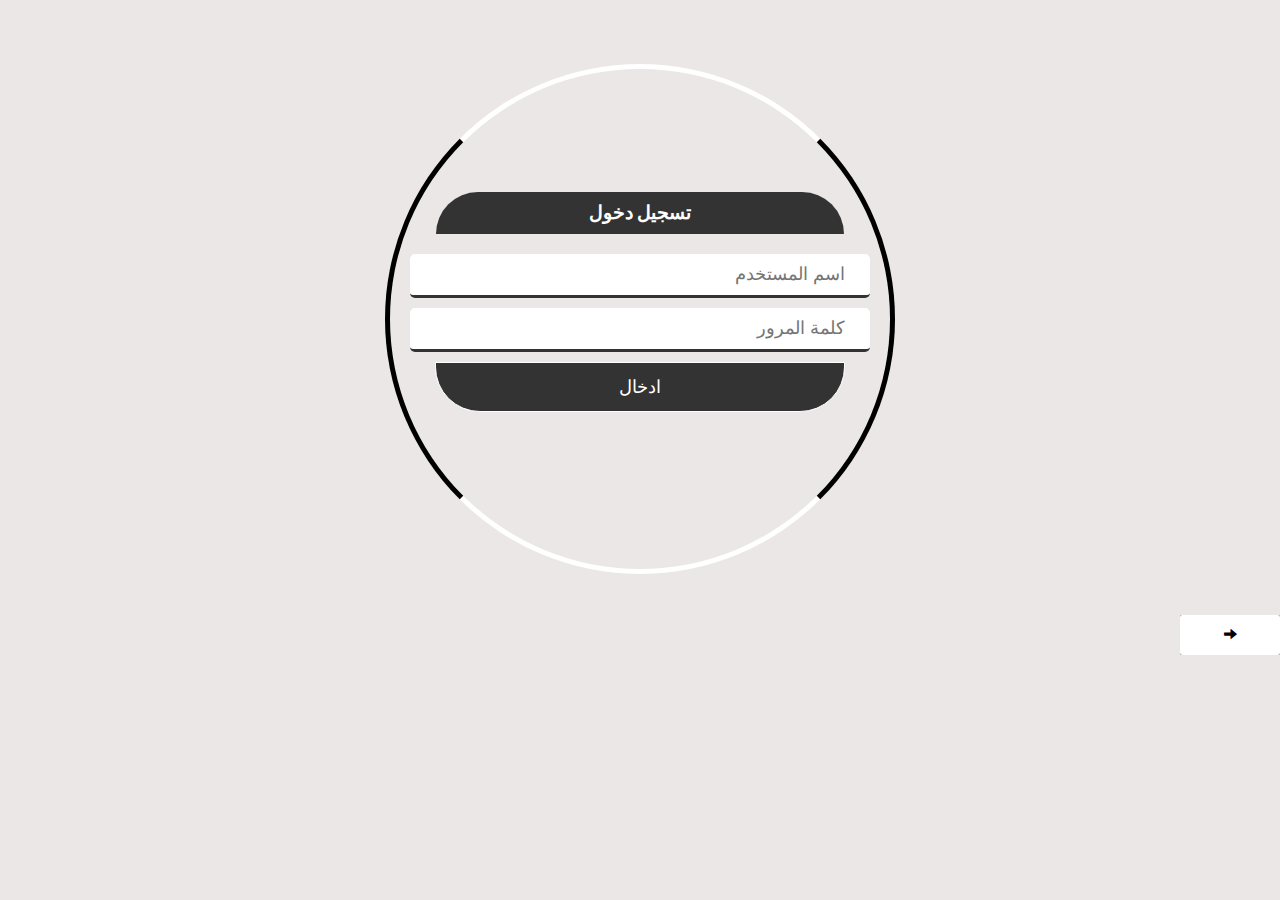
<file: index.html>
<!DOCTYPE html>
<html lang="ar">

<head>
  <meta charset="utf-8">
  <link rel="stylesheet" href="css/master.css">
  <link rel="stylesheet" href="css/icons.css">
  <title>Login</title>
</head>

<body>
  <div class="new-log"></div>
  <div class="login">
    <div class="login-head">
      <h3>تسجيل دخول</h3>
    </div>
    <center>
      <form class="login-form">
        <input class="log-txt" type="text" name="username" placeholder="اسم المستخدم"><br>
        <input class="log-txt" type="password" name="psw" placeholder="كلمة المرور"><br>
          <input class="btn login-btn" type="submit"  value="ادخال">
      </form>
    </center>
  </div>
  <!-- Temporary Link  -->
  <div class="">
    <button class="btn right" type="button" onclick="location.href='home.html'" name="button"><span class="glyphicon glyphicon-arrow-right"></span></button>
  </div>
  <!-- Dont Forget to Remove-->
</body>

</html>
</file>
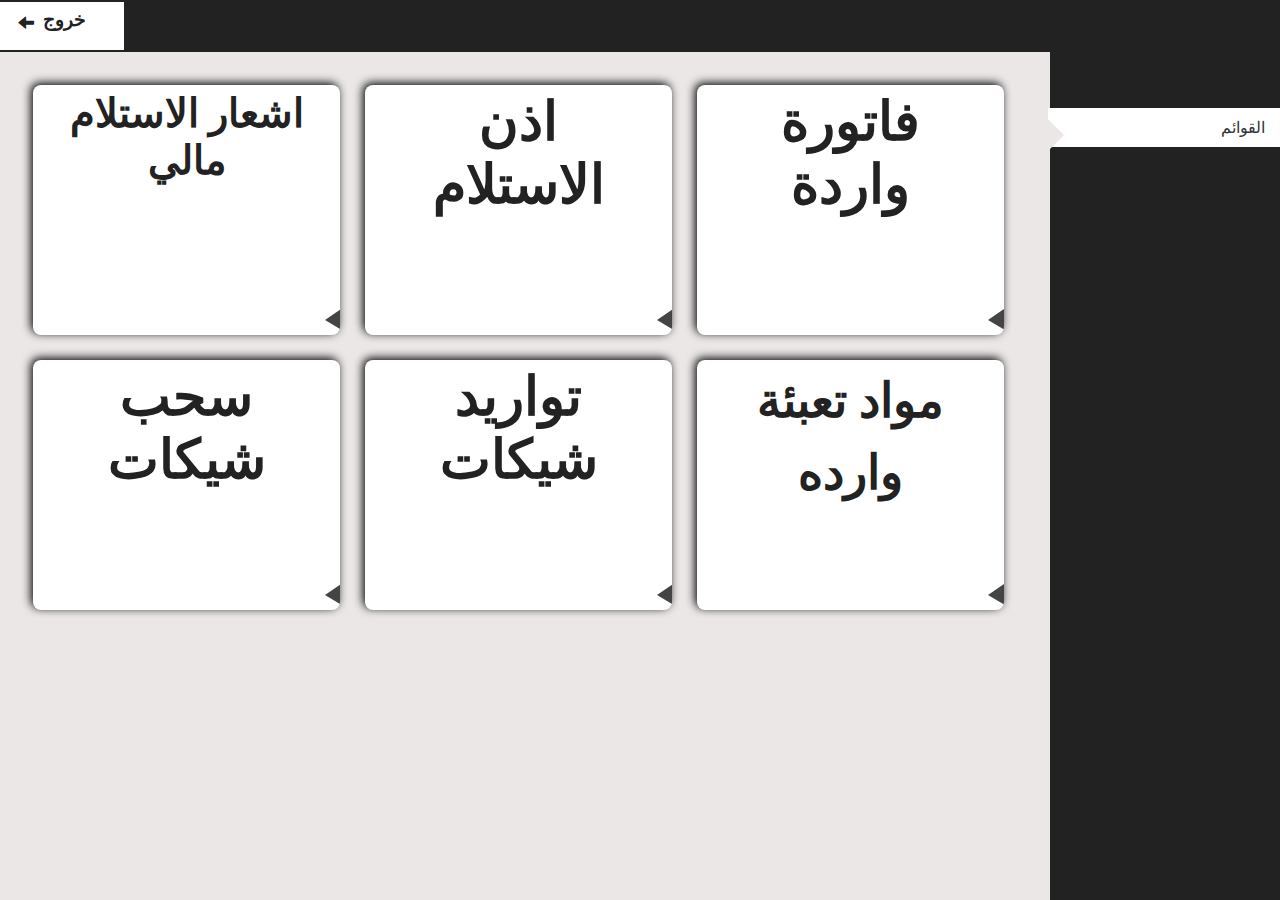
<file: home.html>
<!DOCTYPE html>
<html lang="ar">

<head>
  <meta charset="utf-8">
  <link rel="stylesheet" href="css/master.css">
  <link rel="stylesheet" href="css/icons.css">
  <title>الصفحة الرئيسية</title>
</head>

<body>
  <div class="navheader">
    <div class="brand">
      <a href="index.html">
        <span class="glyphicon glyphicon-arrow-left"></span>
      <h3 style="color:#222;">  خروج</h3>
      <h3><span class="glyphicon glyphicon-log-out"></span></h3>
      </a>
    </div>
  </div>
  <nav>
    <ul class="navbar">
      <a href="home.html">
        <li class="active top-li">القوائم</li>
      </a>
    </ul>
  </nav>

  <div class="container">
    <div class="row1">
      <div class="tab">
        <a href="link4.html">
          <div class="typo">
            <h1 class="small">اشعار الاستلام مالي</h1>
            <p>دخول</p>
          </div>
        </a>
      </div>

      <div class="tab">
        <a href="link3.html">
          <div class="typo">
            <h1>اذن الاستلام</h1>
            <p>دخول</p>
          </div>
        </a>
      </div>

      <div class="tab">
        <a href="link2.html">
          <div class="typo">
            <h1>فاتورة واردة</h1>
            <p>دخول</p>
          </div>
        </a>
      </div>

    </div>

    <div class="row2">

      <div class="tab">
        <a href="link7.html">
          <div class="typo">
            <h1>سحب شيكات</h1>
            <p>دخول</p>
          </div>
        </a>
      </div>

      <div class="tab">
        <a href="link6.html">
          <div class="typo">
            <h1>تواريد شيكات</h1>
            <p>دخول</p>
          </div>
        </a>
      </div>

      <div class="tab">
        <a href="link5.html">
          <div class="typo">
            <h1 class="medium"> مواد تعبئة وارده</h1>
            <p>دخول</p>
          </div>
        </a>
      </div>

    </div>

  </div>
</body>

</html>
</file>
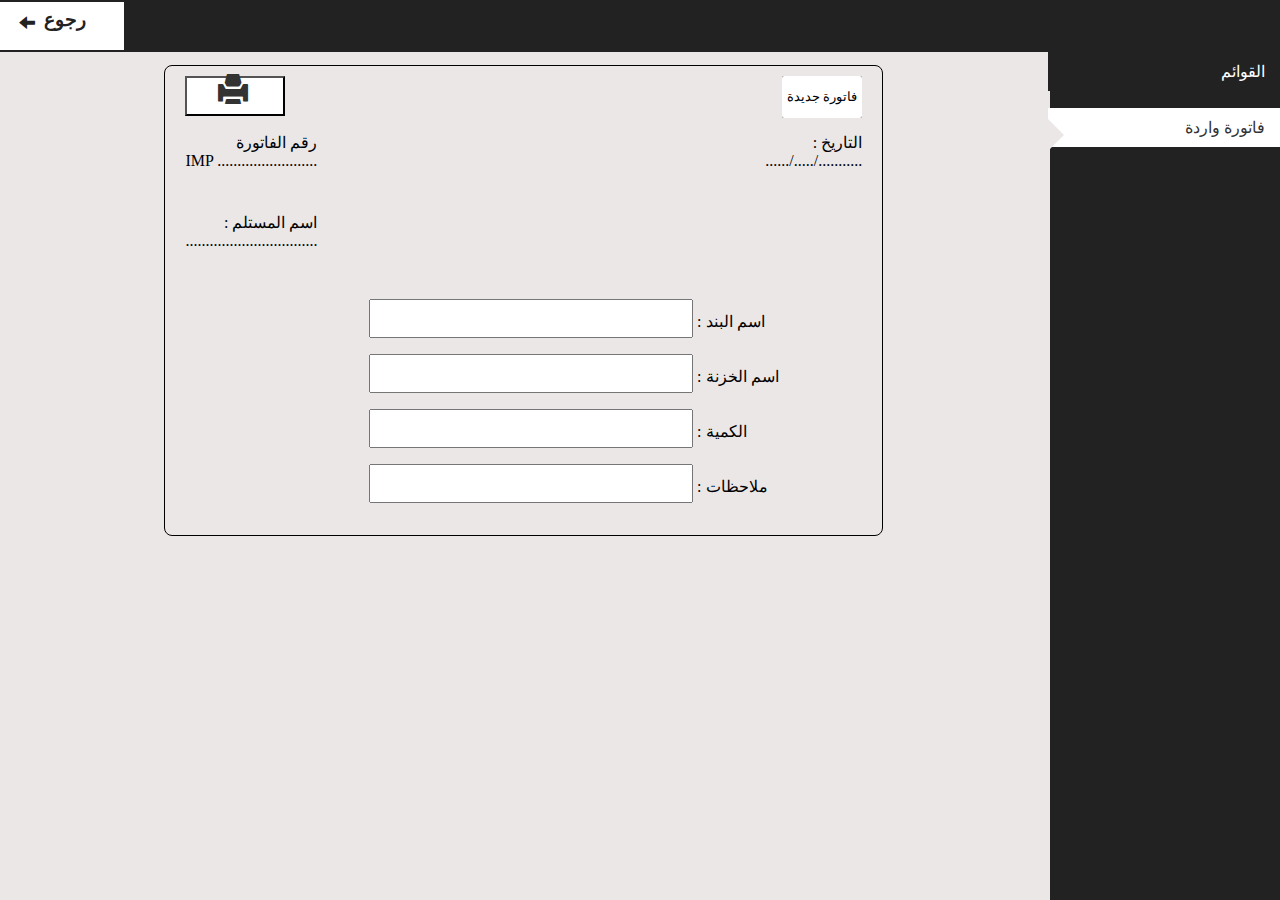
<file: link2.html>
<!DOCTYPE html>
<html lang="ar">

<head>
  <meta charset="utf-8">
  <link rel="stylesheet" href="css/master.css">
  <link rel="stylesheet" href="css/icons.css">
  <title>فاتورة واردة</title>
</head>

<body>
  <div class="navheader">
    <div class="brand">
      <a href="home.html">
        <span class="glyphicon glyphicon-arrow-left"></span>
      <h3 style="color:#222;">رجوع</h3>
      <h3><span class="glyphicon glyphicon-log-out"></span></h3>
      </a>
    </div>
  </div>
  <nav>
    <ul class="navbar">
      <a href="home.html">
        <li class="top-li">القوائم</li>
      </a>
      <a href="link2.html">
        <li class="active">فاتورة واردة</li>
      </a>
    </ul>
  </nav>

  <div class="container a1">
    <form class="bill">

      <div class="form-top">
        <button class="prt-btn left" type="button" name="button">
          <p class="prnt-txt">طباعة وارسال</p>
          <span class="glyphicon glyphicon-print"></span>
        </button>
        <input class="btn new-form" type="reset" name="" value="فاتورة جديدة">
      </div>

      <div class="read-only">
        <label for="" class="inline left">رقم الفاتورة<br>
          <span class="left">IMP .........................</span>
        </label>
        <label for="" class="inline right">: التاريخ<br>
          <span>....../...../...........</span>
        </label>
      </div>

      <div class="read-only">
        <label class="inline left">: اسم المستلم<br>
          <span>.................................</span>
        </label>
      </div>

      <div class="form-input">
        <center>
          <table class="A1">
            <tr>
              <td><input class="input-txt" type="text" name="" value=""></td>
              <td>
                <p class="label">: اسم البند</p>
              </td>
            </tr>
            <tr>
              <td><input class="input-txt" type="text" name="" value=""></td>
              <td>
                <p class="label">: اسم الخزنة</p>
              </td>
            </tr>
            <tr>
              <td><input class="input-txt" type="text" name="" value=""></td>
              <td>
                <p class="label">: الكمية</p>
              </td>
            </tr>
            <tr>
              <td><input class="input-txt" type="text" name="" value=""></td>
              <td>
                <p class="label">: ملاحظات</p>
              </td>
            </tr>
          </table>
        </center>
      </div>

    </form>
  </div>

</body>

</html>
</file>
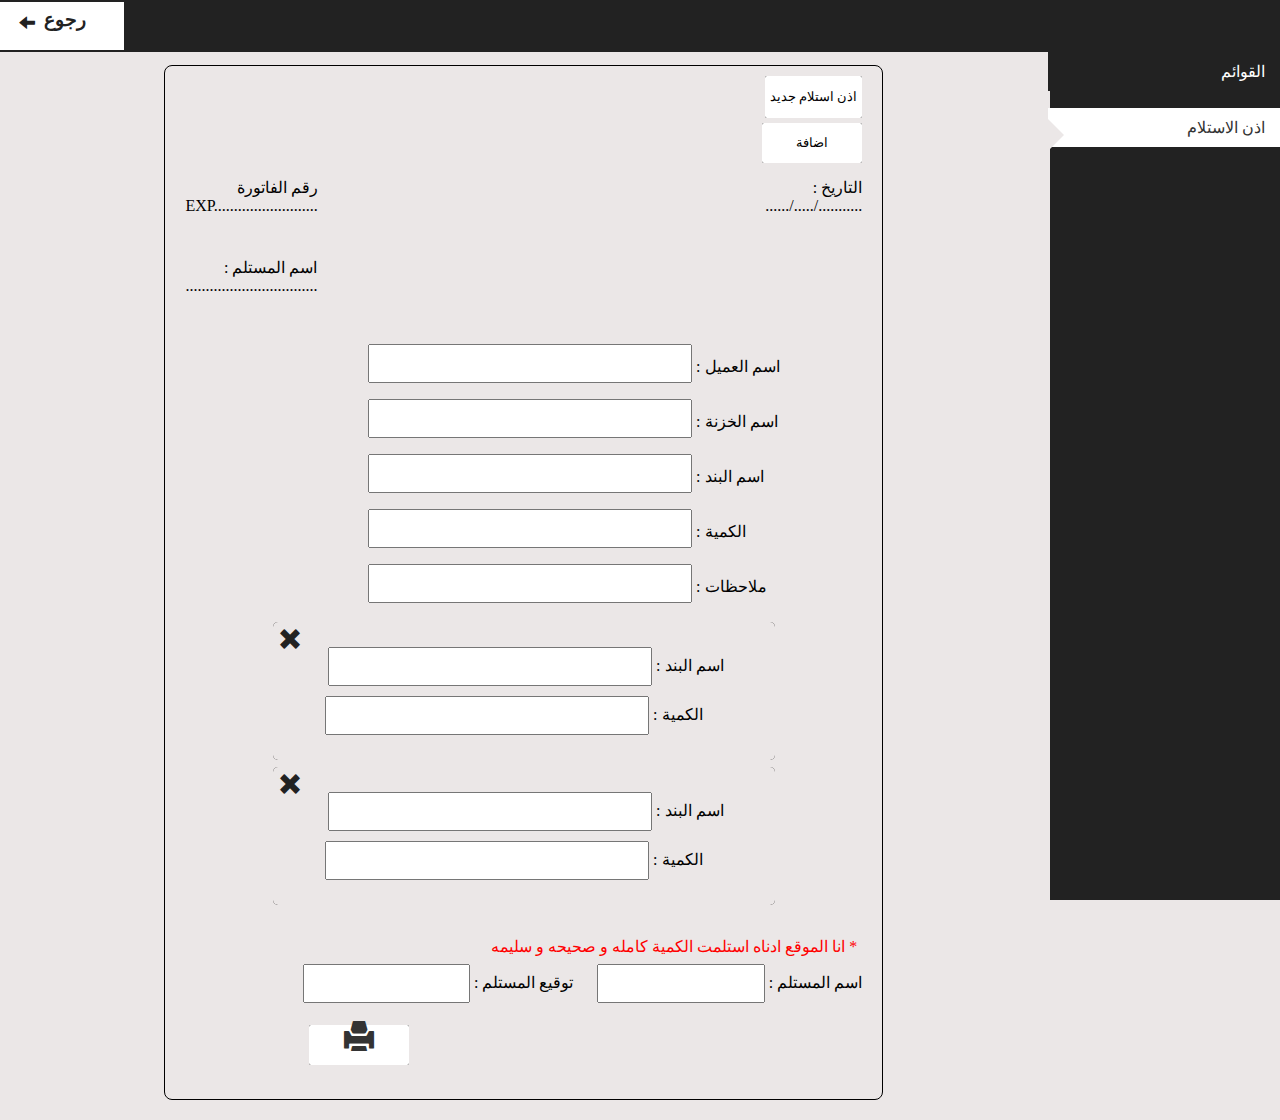
<file: link3.html>
<!DOCTYPE html>
<html lang="ar">

<head>
  <meta charset="utf-8">
  <link rel="stylesheet" href="css/master.css">
  <link rel="stylesheet" href="css/icons.css">
  <script src="https://ajax.googleapis.com/ajax/libs/jquery/3.2.1/jquery.min.js"></script>
  <title>اذن الاستلام</title>
</head>

<body>
  <div class="brand">
    <a href="home.html">
      <span class="glyphicon glyphicon-arrow-left"></span>
      <h3 style="color:#222;">رجوع</h3>
      <h3><span class="glyphicon glyphicon-log-out"></span></h3>
    </a>
  </div>
  <div class="navheader">
  </div>
  <nav>
    <ul class="navbar">
      <a href="home.html">
        <li class="top-li">القوائم</li>
      </a>
      <a href="link3.html">
        <li class="active">اذن الاستلام</li>
      </a>
    </ul>
  </nav>

  <div class="container a1">
    <form class="bill">

      <div class="form-top">
        <input class="btn new-form a" type="reset" name="" value="اذن استلام جديد"><br>
        <button class="btn add-item" type="button" name="button">اضافة</button>
      </div>

      <div class="read-only">
        <label for="" class="inline left">رقم الفاتورة<br>
          <span class="left">EXP..........................</span>
        </label>
        <label for="" class="inline right">: التاريخ<br>
          <span>....../...../...........</span>
        </label>
      </div>

      <div class="read-only">
        <label class="inline left">: اسم المستلم<br>
          <span>.................................</span>
        </label>
      </div>

      <div class="form-input">
        <center>
          <table class="A1">
            <tr>
              <td><input class="input-txt" type="text" name="" value=""></td>
              <td>
                <p class="label">: اسم العميل</p>
              </td>
            </tr>
            <tr>
              <td><input class="input-txt" type="text" name="" value=""></td>
              <td>
                <p class="label">: اسم الخزنة</p>
              </td>
            </tr>
            <tr>
              <td><input class="input-txt" type="text" name="" value=""></td>
              <td>
                <p class="label">: اسم البند</p>
              </td>
            </tr>
            <tr>
              <td><input class="input-txt" type="text" name="" value=""></td>
              <td>
                <p class="label">: الكمية</p>
              </td>
            </tr>
            <tr>
              <td><input class="input-txt" type="text" name="" value=""></td>
              <td>
                <p class="label">: ملاحظات</p>
              </td>
            </tr>
          </table>
        </center>
        <div class="added-item">
          <center>
          <span class="glyphicon glyphicon-remove left"></span>
          <input class="input-txt inline" type="text" name="" value="">
          <p class="label inline">: اسم البند</p><br>
          <input class="input-txt inline" type="text" name="" value="">
          <p class="label inline">: الكمية</p>
        </center>
        </div>
        <div class="added-item">
          <center>
          <span class="glyphicon glyphicon-remove left"></span>
          <input class="input-txt inline" type="text" name="" value="">
          <p class="label inline">: اسم البند</p><br>
          <input class="input-txt inline" type="text" name="" value="">
          <p class="label inline">: الكمية</p>
        </center>
        </div>
        <div class="form-input" style="padding: 0 0 15px 0;">
          <p class="right"> انا الموقع ادناه استلمت الكمية كامله و صحيحه و سليمه *</p>
          <input class="input-txt inline a" type="text" name="" value="">
          <p class="label inline">: توقيع المستلم</p>
          <input class="input-txt inline a" type="text" name="" value="">
          <p class="label inline">: اسم المستلم</p>
        </div>
        <center>
          <button class="btn prt-btn" type="button" name="button">
          <p class="prnt-txt center">طباعة وارسال</p>
          <span class="glyphicon glyphicon-print center"></span>
        </button>
        </center>
    </form>
  </div>
  <script src="js/first.js"></script>
  <script src="js/jquery-3.2.1.js"></script>
</body>

</html>
</file>
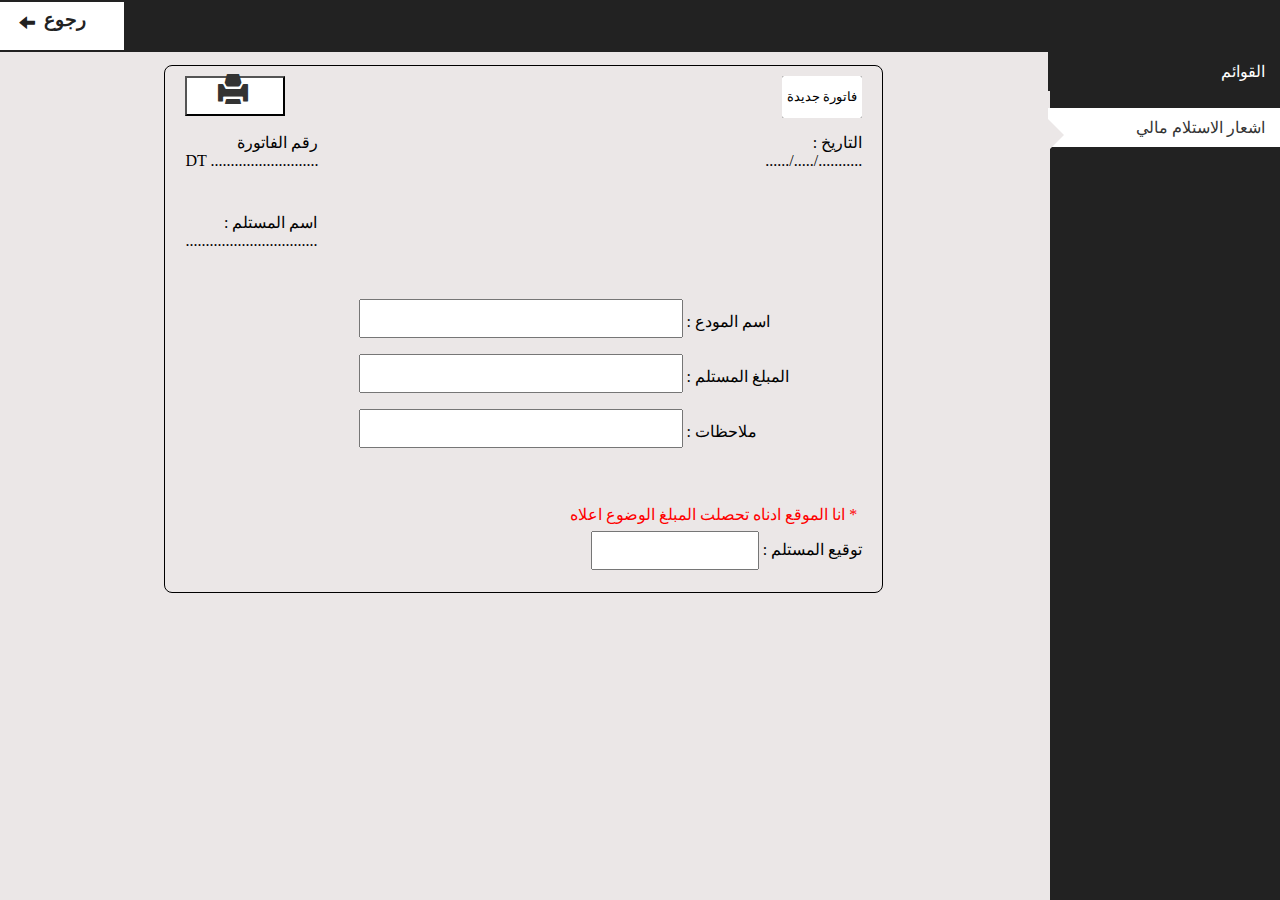
<file: link4.html>
<!DOCTYPE html>
<html lang="ar">

<head>
  <meta charset="utf-8">
  <link rel="stylesheet" href="css/master.css">
  <link rel="stylesheet" href="css/icons.css">
  <title>اشعار الاستلام مالي</title>
</head>

<body>
  <div class="brand">
    <a href="home.html">
      <span class="glyphicon glyphicon-arrow-left"></span>
      <h3 style="color:#222;">رجوع</h3>
      <h3><span class="glyphicon glyphicon-log-out"></span></h3>
    </a>
  </div>
  <div class="navheader">
  </div>
  <nav>
    <ul class="navbar">
      <a href="home.html">
        <li class="top-li">القوائم</li>
      </a>
      <a href="link4.html">
        <li class="active">اشعار الاستلام مالي</li>
      </a>
    </ul>
  </nav>

  <div class="container a1">
    <form class="bill">

      <div class="form-top">
        <button class="prt-btn left" type="button" name="button">
          <p class="prnt-txt">طباعة وارسال</p>
          <span class="glyphicon glyphicon-print"></span>
        </button>
        <input class="btn new-form" type="reset" name="" value="فاتورة جديدة">
      </div>

      <div class="read-only">
        <label for="" class="inline left">رقم الفاتورة<br>
          <span class="left">DT ...........................</span>
        </label>
        <label for="" class="inline right">: التاريخ<br>
          <span>....../...../...........</span>
        </label>
      </div>

      <div class="read-only">
        <label class="inline left">: اسم المستلم<br>
          <span>.................................</span>
        </label>
      </div>

      <div class="form-input">
        <center>
          <table class="A1">
            <tr>
              <td><input class="input-txt" type="text" name="" value=""></td>
              <td>
                <p class="label">: اسم المودع</p>
              </td>
            </tr>
            <tr>
              <td><input class="input-txt" type="text" name="" value=""></td>
              <td>
                <p class="label">: المبلغ المستلم</p>
              </td>
            </tr>
            <tr>
              <td><input class="input-txt" type="text" name="" value=""></td>
              <td>
                <p class="label">: ملاحظات</p>
              </td>
            </tr>
          </table>
        </center>
      </div>
      <div class="form-input" style="padding: 0 0 15px 0;">
        <p class="right"> انا الموقع ادناه تحصلت المبلغ الوضوع اعلاه *</p>
        <input class="input-txt inline a" type="text" name="" value="">
        <p class="label inline">: توقيع المستلم</p>
      </div>
    </form>
  </div>

</body>

</html>
</file>
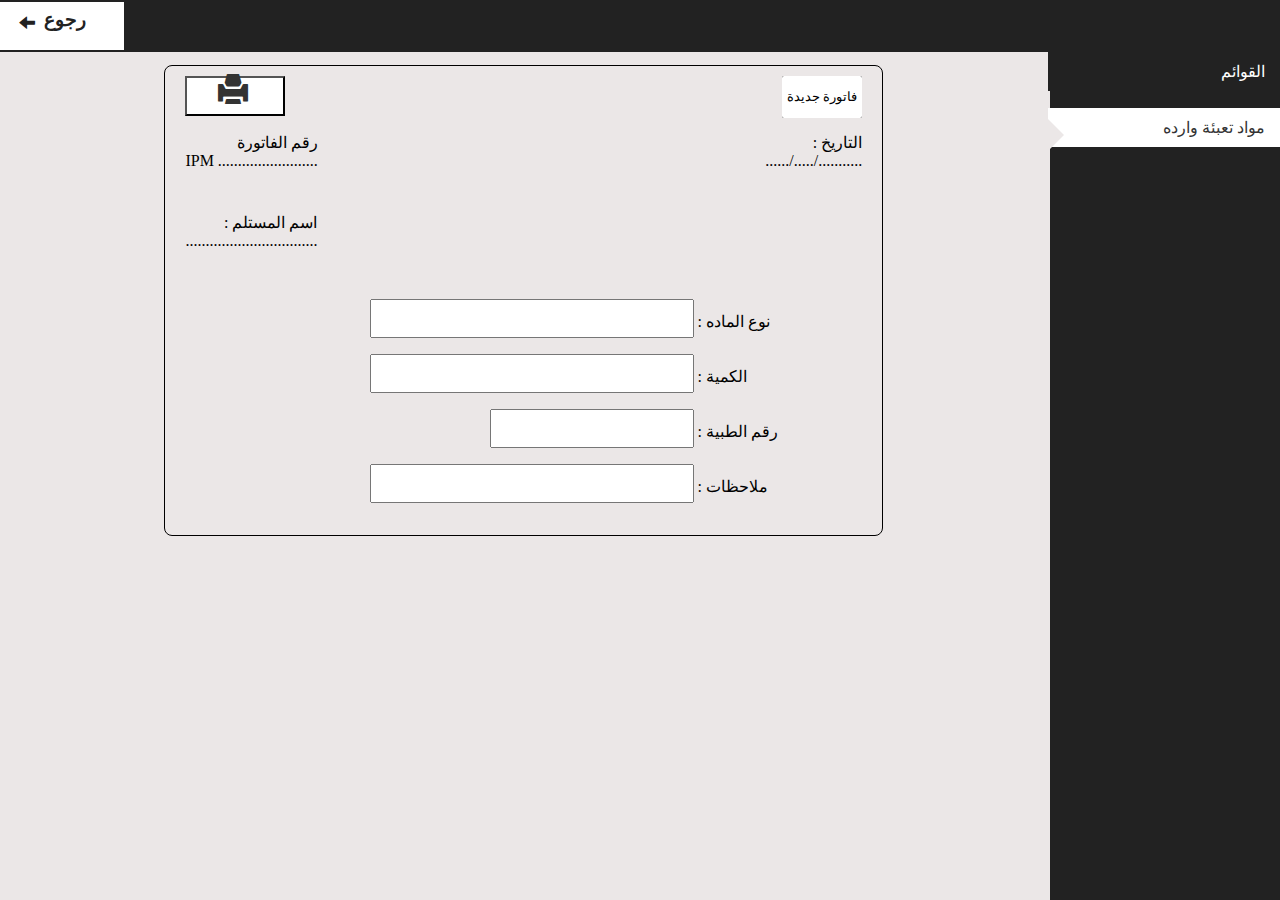
<file: link5.html>
<!DOCTYPE html>
<html lang="ar">

<head>
  <meta charset="utf-8">
  <link rel="stylesheet" href="css/master.css">
  <link rel="stylesheet" href="css/icons.css">
  <title>مواد تعبئة وارده</title>
</head>

<body>
  <div class="brand">
    <a href="home.html">
      <span class="glyphicon glyphicon-arrow-left"></span>
      <h3 style="color:#222;">رجوع</h3>
      <h3><span class="glyphicon glyphicon-log-out"></span></h3>
    </a>
  </div>
  <div class="navheader">
  </div>
  <nav>
    <ul class="navbar">
      <a href="home.html">
        <li class="top-li">القوائم</li>
      </a>
      <a href="link5.html">
        <li class="active">مواد تعبئة وارده</li>
      </a>
    </ul>
  </nav>

  <div class="container a1">
    <form class="bill">

      <div class="form-top">
        <button class="prt-btn left" type="button" name="button">
          <p class="prnt-txt">طباعة وارسال</p>
          <span class="glyphicon glyphicon-print"></span>
        </button>
        <input class="btn new-form" type="reset" name="" value="فاتورة جديدة">
      </div>

      <div class="read-only">
        <label for="" class="inline left">رقم الفاتورة<br>
          <span class="left">IPM .........................</span>
        </label>
        <label for="" class="inline right">: التاريخ<br>
          <span>....../...../...........</span>
        </label>
      </div>

      <div class="read-only">
        <label class="inline left">: اسم المستلم<br>
          <span>.................................</span>
        </label>
      </div>

      <div class="form-input">
        <center>
          <table class="A1">
            <tr>
              <td><input class="input-txt" type="text" name="" value=""></td>
              <td>
                <p class="label">: نوع الماده</p>
              </td>
            </tr>
            <tr>
              <td><input class="input-txt" type="text" name="" value=""></td>
              <td>
                <p class="label">: الكمية</p>
              </td>
            </tr>
            <tr>
              <td><input class="input-txt-sm" type="number" name="" value=""></td>
              <td>
                <p class="label">: رقم الطبية</p>
              </td>
            </tr>
            <tr>
              <td><input class="input-txt" type="text" name="" value=""></td>
              <td>
                <p class="label">: ملاحظات</p>
              </td>
            </tr>
          </table>
        </center>
      </div>

    </form>
  </div>

</body>

</html>
</file>
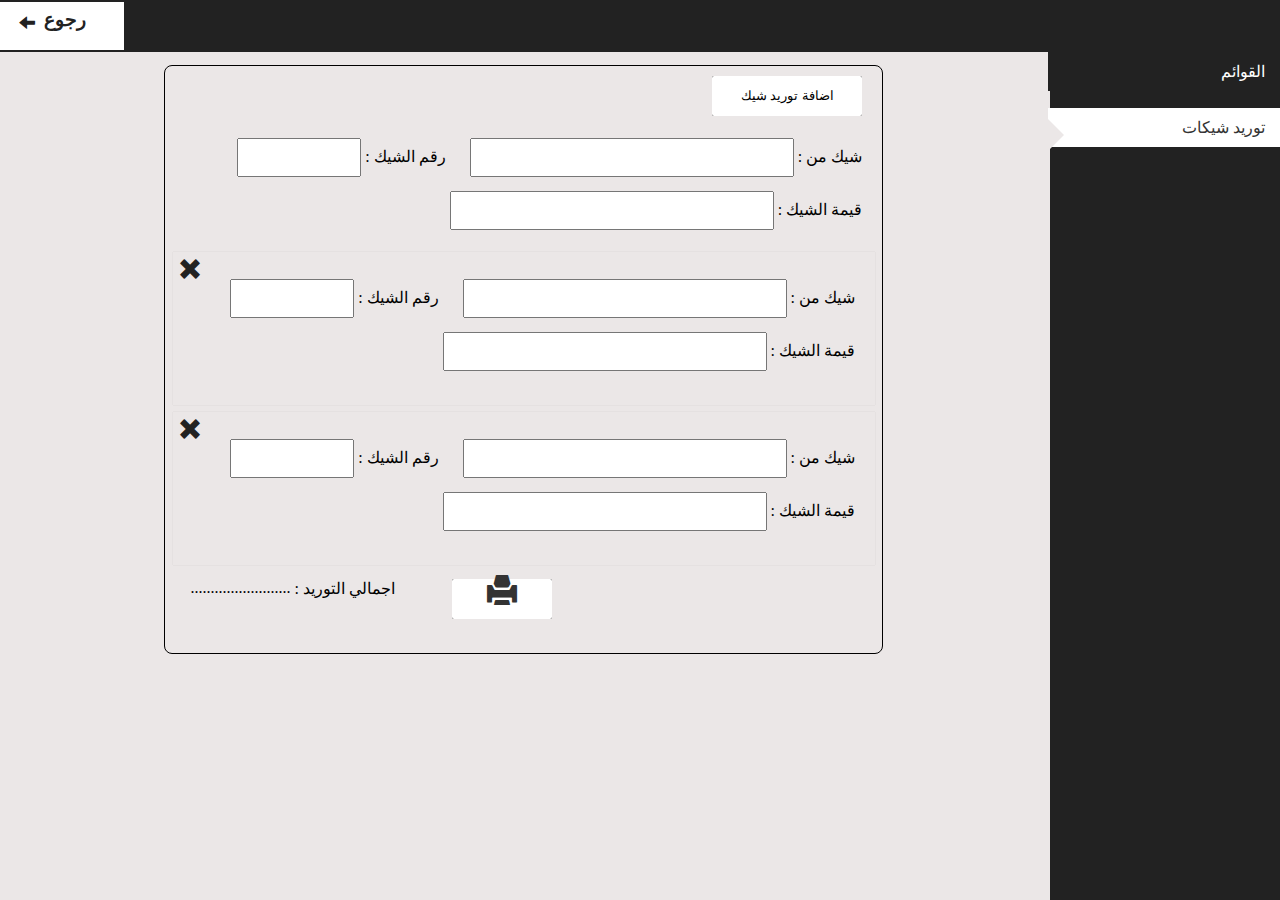
<file: link6.html>
<!DOCTYPE html>
<html lang="ar">

<head>
  <meta charset="utf-8">
  <link rel="stylesheet" href="css/master.css">
  <link rel="stylesheet" href="css/icons.css">
  <script src="js/first.js"></script>
  <script src="js/jquery-3.2.1.js"></script>
  <script src="https://ajax.googleapis.com/ajax/libs/jquery/3.2.1/jquery.min.js"></script>
  <title>توريد شيكات</title>
</head>

<body>
  <div class="brand">
    <a href="home.html">
      <span class="glyphicon glyphicon-arrow-left"></span>
      <h3 style="color:#222;">رجوع</h3>
      <h3><span class="glyphicon glyphicon-log-out"></span></h3>
    </a>
  </div>
  <div class="navheader">
  </div>
  <nav>
    <ul class="navbar">
      <a href="home.html">
        <li class="top-li">القوائم</li>
      </a>
      <a href="link6.html">
        <li class="active">توريد شيكات</li>
      </a>
    </ul>
  </nav>

  <div class="container a1">
    <form class="bill">

      <div class="form-top">
        <button class="btn add-item a" type="button" name="button">اضافة توريد شيك</button>
      </div>

      <div class="form-input">
        <input class="input-txt-xsm inline"t type="number" name="" value="">
        <p class="label inline">: رقم الشيك</p>
          <input class="input-txt inline" type="text" name="" value="">
          <p class="label inline">: شيك من</p>
          <input class="input-txt" type="text" name="" value="">
          <p class="label inline">: قيمة الشيك</p>

        <div class="added-cheque">
          <span class="glyphicon glyphicon-remove left"></span>
          <input class="input-txt-xsm inline"t type="number" name="" value="">
          <p class="label inline">: رقم الشيك</p>
            <input class="input-txt inline" type="text" name="" value="">
            <p class="label inline">: شيك من</p>
            <input class="input-txt" type="text" name="" value="">
            <p class="label inline">: قيمة الشيك</p>
      </div>

        <div class="added-cheque">
          <span class="glyphicon glyphicon-remove left"></span>
          <input class="input-txt-xsm inline"t type="number" name="" value="">
          <p class="label inline">: رقم الشيك</p>
            <input class="input-txt inline" type="text" name="" value="">
            <p class="label inline">: شيك من</p>
            <input class="input-txt" type="text" name="" value="">
            <p class="label inline">: قيمة الشيك</p>
        </div>

        <div class="form-end">
          <p class="label left inline a">.........................&nbsp;</p>
          <label for="" class="inline left a"> : اجمالي التوريد<br>
          </label>
            <button class="btn prt-btn" type="button" name="button">
              <p class="prnt-txt center">طباعة وارسال</p>
              <span class="glyphicon glyphicon-print center"></span>
            </button>
        </div>

    </form>
  </div>

</body>

</html>
</file>
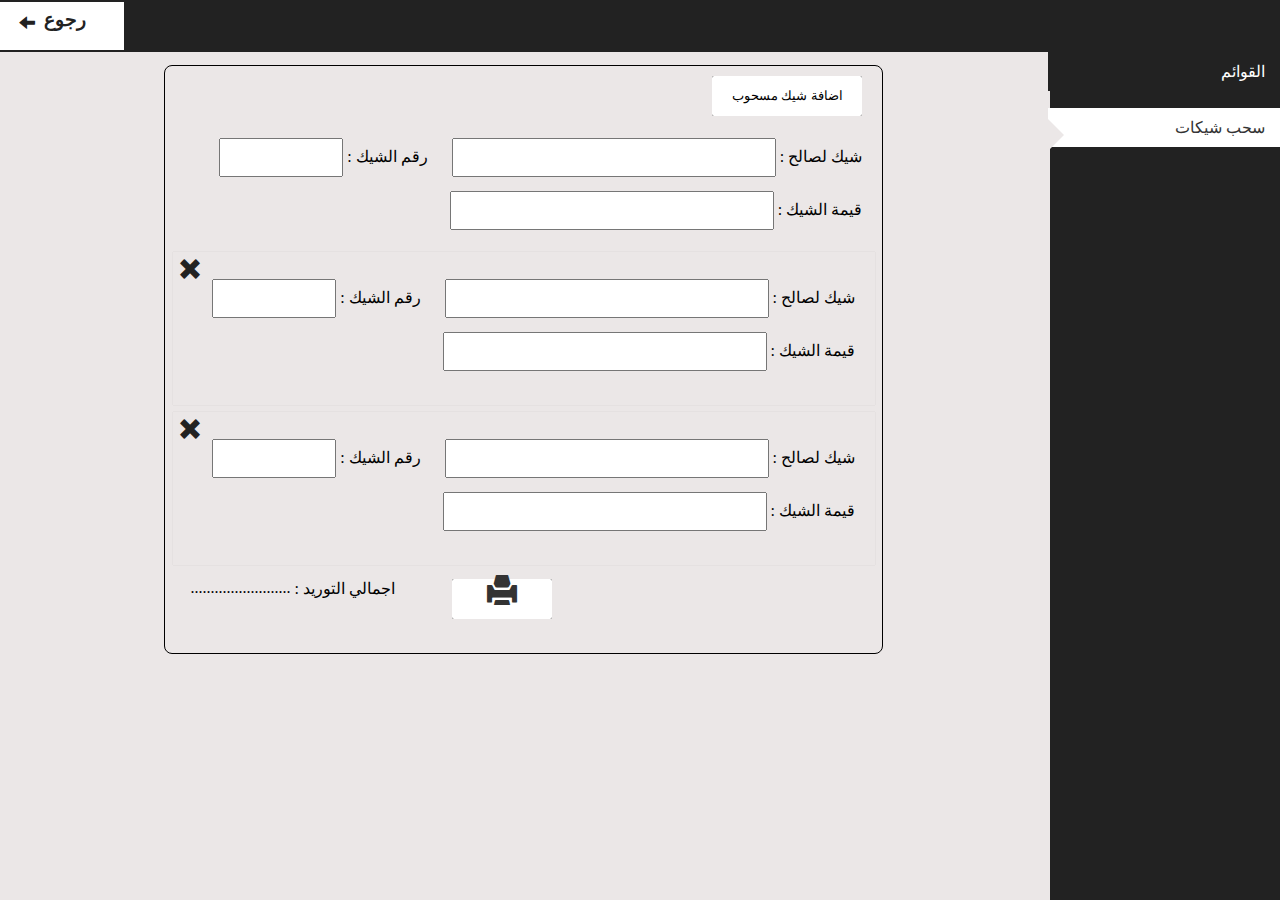
<file: link7.html>
<!DOCTYPE html>
<html lang="ar">

<head>
  <meta charset="utf-8">
  <link rel="stylesheet" href="css/master.css">
  <link rel="stylesheet" href="css/icons.css">
  <script src="js/first.js"></script>
  <script src="js/jquery-3.2.1.js"></script>
  <script src="https://ajax.googleapis.com/ajax/libs/jquery/3.2.1/jquery.min.js"></script>
  <title>سحب شيكات</title>
</head>

<body>
  <div class="brand">
    <a href="home.html">
      <span class="glyphicon glyphicon-arrow-left"></span>
      <h3 style="color:#222;">رجوع</h3>
      <h3><span class="glyphicon glyphicon-log-out"></span></h3>
    </a>
  </div>
  <div class="navheader">
  </div>
  <nav>
    <ul class="navbar">
      <a href="home.html">
        <li class="top-li">القوائم</li>
      </a>
      <a href="link6.html">
        <li class="active">سحب شيكات</li>
      </a>
    </ul>
  </nav>

  <div class="container a1">
    <form class="bill">

      <div class="form-top">
        <button class="btn add-item a" type="button" name="button">اضافة شيك مسحوب</button>
      </div>

      <div class="form-input">
        <input class="input-txt-xsm inline"t type="number" name="" value="">
        <p class="label inline">: رقم الشيك</p>
          <input class="input-txt inline" type="text" name="" value="">
          <p class="label inline">: شيك لصالح</p>
          <input class="input-txt" type="text" name="" value="">
          <p class="label inline">: قيمة الشيك</p>

        <div class="added-cheque">
          <span class="glyphicon glyphicon-remove left"></span>
          <input class="input-txt-xsm inline"t type="number" name="" value="">
          <p class="label inline">: رقم الشيك</p>
            <input class="input-txt inline" type="text" name="" value="">
            <p class="label inline">: شيك لصالح</p>
            <input class="input-txt" type="text" name="" value="">
            <p class="label inline">: قيمة الشيك</p>
      </div>

        <div class="added-cheque">
          <span class="glyphicon glyphicon-remove left"></span>
          <input class="input-txt-xsm inline"t type="number" name="" value="">
          <p class="label inline">: رقم الشيك</p>
            <input class="input-txt inline" type="text" name="" value="">
            <p class="label inline">: شيك لصالح</p>
            <input class="input-txt" type="text" name="" value="">
            <p class="label inline">: قيمة الشيك</p>
        </div>

        <div class="form-end">
          <p class="label left inline a">.........................&nbsp;</p>
          <label for="" class="inline left a"> : اجمالي التوريد<br>
          </label>
            <button class="btn prt-btn" type="button" name="button">
              <p class="prnt-txt center">طباعة وارسال</p>
              <span class="glyphicon glyphicon-print center"></span>
            </button>
        </div>

    </form>
  </div>

</body>

</html>
</file>
<file: css/master.css>
html {
  margin: 0;
}

body {
  margin: 0;
  background-color: #ebe7e7;
  font-family: lemonada;
  height: 100%;
}


/*        Something New       */

.btn {
  font-family: lemonada;
  background-color: white;
  margin-bottom: 5px;
  border-radius: 2px;
  border-style: none;
  box-shadow: 0 0 0.5px;
  padding: 0;
  height: 40px;
  width: 100px;
  transition: background-color, 1s;
}

.inline {
  display: inline-block;
  padding: 0 20px 0 20px;
}

.left {
  float: left;
  text-align: right;
}
.center {
  text-align: center;
  float: none;
  margin: auto;
}

.right {
  float: right;
  /*text-align: right;*/
}

.down {
  float: left;
  display: block;
}

.tooltip {
  position: relative;
  display: inline-block;
}

.tooltip .tooltiptext {
  visibility: hidden;
  width: 120px;
  background-color: black;
  color: #fff;
  text-align: center;
  border-radius: 6px;
  padding: 5px 0;
  position: absolute;
  z-index: 1;
  top: -5px;
  left: 110%;
}

.tooltip .tooltiptext::after {
  content: "";
  position: absolute;
  top: 50%;
  right: 100%;
  margin-top: -5px;
  border-width: 5px;
  border-style: solid;
  border-color: transparent black transparent transparent;
}

.tooltip:hover .tooltiptext {
  visibility: visible;
}

input.input-txt-sm{
  width: 180px;
  padding: 10px;
  margin-bottom: 2%;
  text-align: right;
  float: right;
}
input.input-txt-xsm{
  width: 100px;
  padding: 10px;
  margin-bottom: 2%;
  text-align: right;
}



/*              Login UI                    */

form.login-form {
  font-family: lemonada;
}

.new-log {
  border-left: 5px solid black;
  border-right: 5px solid black;
  border-bottom: 5px solid white;
  border-top: 5px solid white;
  margin: 5% auto;
  position: absolute;
  top: 0;
  bottom: 0;
  left: 0;
  right: 0;
  background: transparent;
  height: 500px;
  width: 500px;
  border-radius: 50%;
  animation-name: rotate;
  animation-iteration-count: infinite;
  animation-timing-function: linear;
}

.login {
  width: 40%;
  margin: 15% auto;
  position: relative;
}

.login-head {
  background-color: #333;
  border-radius: 45px 45px 0 0;
  text-align: center;
  padding: 10px 25px;
  margin-top: 100px;
  margin: 150px auto;
  margin-bottom: 20px;
  width: 70%;
}
@keyframes rotate  {
  0% {
    transform: rotate(90deg);
  }
  25% {
    transform: rotate(180deg);
  }
  50% {
    transform: rotate(270deg);
  }
  100% {
    transform: rotate(360deg);
  }
}
.login-head h3 {
  margin: 0;
  color: white;
}

input.log-txt {
  width: 80%;
  text-align: right;
  font-size: 18px;
  margin-bottom: 2%;
  border-radius: 5px;
  padding: 10px 25px;
  border-style: none;
  border-bottom: 3px solid #333;
}

input.login-btn {
  padding: 10px;
  width: 80%;
  height: 50px;
  margin-bottom: 2%;
  font-size: 18px;
  background-color: #333;
  border-radius: 0 0 45px 45px;
  border: 1px solid white;
  color: white;
}
.login-btn:hover {
  background-color: #333;
  color: white;
  cursor: pointer;
  animation-name: glow;
  animation-iteration-count: infinite;
  animation-timing-function: linear;
  animation-duration: 2s;
}
@keyframes glow {
  0%{
    box-shadow: 0 0 25px white;
    text-shadow: 0 0 10px white;
  }
  50% {
    background-color: white;
    border:1px solid black;
    box-shadow: 0 0 25px;
    color: #333;
    text-shadow: 0 0 10px;
  }
  100% {
    background-color: #333;
    border: 1px solid white;
    box-shadow: 0 0 25px white;
    text-shadow: 0 0 10px white;
  }
}
/*              Horizontal Navbar           */

.navheader {
  background-color: #222;
  margin: 0;
  height: 52px;
}

.brand {
  position: fixed;
  margin-left: -9.5%;
  text-align: right;
  border: 2px solid pink;
  background: #222;
  color: white;
  height: 48px;
  width: 12%;
  transition: background-color, border, color, margin-left, 0.5s;
}

.brand:hover {
  background-color: white;
  margin-left: -2.5%;
  border: 2px solid #222;
}

.brand h3 {
  display: inline-block;
  margin: 0;
  padding: 6px 5px;
}

.glyphicon.glyphicon-log-out {
  color: white;
}

.glyphicon.glyphicon-arrow-left {
  display: inline-block;
  top: 4px;
}


/*              Vertical Navbar           */

.navbar {
  background-color: #222;
  list-style-type: none;
  position: fixed;
  height: 100%;
  width: 18%;
  bottom: 0;
  margin: 0;
  padding: 0;
  right: 0;
}

a {
  text-decoration: none;
}

.navbar li {
  background-color: #222;
  text-align: right;
  padding: 10px 15px;
  text-decoration: none;
  color: white;
  width: 15.8%;
  right: 0;
  top: 52px;
  position: fixed;
}

.top-li {
  /*border-top: 1px solid white;*/
}

.navbar li:hover {
  background-color: #333;
  color: white;
}

.navbar li:visited {
  text-decoration: none;
}

li.active {
  background-color: white;
  color: #333;
  position: fixed;
  top: 108px;
  width: 15.8%;
}

li.active:hover {
  background-color: white;
  color: #333;
}

li.active::after {
  border-left: 17px solid #ebe7e7;
  border-top: 17px solid transparent;
  border-bottom: 17px solid transparent;
  content: "  ";
  display: inline-block;
  position: absolute;
  right: 93%;
}


/*         Home's Tab [القوائم]             */

div.container {
  /*border: 1px solid black;*/
  margin-top: 1%;
  margin-left: 1%;
  height: 100%;
  width: 80%;
}

.row {
  margin: 0;
  padding: 0;
}

.tab {
  /*border: 1px solid blue;*/
  display: inline-block;
  margin-left: 2%;
  margin-top: 2%;
  height: 250px;
  width: 30%;
  box-shadow: -2px -2px 10px;
  border-radius: 8px;
  transition: box-shadow, 0.5s;
}

.tab:hover {
  box-shadow: 2px 2px 50px;
}

.typo {
  /*border: 1px solid black;*/
  background-color: white;
  border-radius: 8px;
  position: relative;
  height: 100%;
  width: 100%;
  overflow: hidden;
  z-index: -1;
}

.typo p {
  z-index: -1;
  position: absolute;
  width: 50%;
  text-align: right;
  padding: 0 10px;
  background-color: #444;
  margin: 0;
  color: white;
  top: 218px;
  right: -183px;
  transition: right, 0.5s;
}

a, a:visited, a:hover {
  text-decoration: none;
  color: #222;
}

.typo h1 {
  text-align: center;
  color: #222;
  padding: 5px 25px;
  margin: 0;
  font-size: 3.4em;
}
h1.medium {
  font-size: 3em;
  line-height: 1.5em;
}
h1.small {
  font-size: 2.5em;
}

p::after {
  border-right: 25px solid #444;
  border-top: 17px solid transparent;
  border-bottom: 15px solid transparent;
  content: "      ";
  display: inline-block;
  position: absolute;
  right: 100%;
}

.tab:hover p {
  right: 0;
}


/*    Bill Tabs     */

.container.a1 {
  width: 80%;
  padding: 0;
  height: 400px;
}

.bill {
  border: 1px solid black;
  border-radius: 8px;
  float: right;
  width: 70%;
  text-align: right;
  margin-right: 15%;
  font-family: lemonada;
  padding: 0;
  margin-bottom: 2%;
}

.form-top {
  padding: 10px 20px;
}

.new-form {
  font-family: lemonada;
  background-color: white;
  height: 42px;
  padding: 0;
  width: 100px;
  transition: background-color, color, 0.5s;
}

.new-form:hover {
  background-color: #333;
  color: white;
}

.read-only {
  width: 100%;
  height: 80px;
}

.form-input {
  padding-bottom: 20px;
}

table.A1 {
  margin-right: -100px;
}

.input-txt {
  text-align: right;
  width: 300px;
  margin-bottom: 2%;
  padding: 10px;
}

.label {
  text-align: left;
}

.prt-btn {
  background-color: white;
  height: 40px;
  padding: 0;
  width: 100px;
  transition: background-color, 1s;
  margin-right: 330px;
}

.glyphicon.glyphicon-print {
  color: #333;
  padding: 0;
  font-size: 30px;
  top: -24px;
  right: 35px;
  visibility: visible;
}

.prnt-txt {
  height: auto;
  margin: 9px 15px 0 0;
  z-index: -1;
  color: white;
  font-family: lemonada;
  font-size: 10px;
}

.prt-btn:hover {
  background-color: #333;
}

.prt-btn:hover .glyphicon.glyphicon-print {
  visibility: hidden;
}


/*            Receive Bill                 */

.add-item:hover {
  background-color: #333;
  color: white;
}

.new-form {
  width: auto;
  padding: 0 5px;
}

.added-item {
  padding: 20px 0;
  box-shadow: 0 0 0.5px;
  border-radius: 5px;
  width: 70%;
  margin: 1% auto;
}

.input-txt.inline {
  margin: 1% 0;
}

.label.inline {
  margin: 0;
  padding: 0 20px 0 0;
}

.glyphicon.glyphicon-remove.left {
  font-size: 1.5em;
  top: -15px;
  left: 5px;
  transform: rotate(0deg);
  color: #222;
  transition: transform, color, 0.5s;
}

.glyphicon.glyphicon-remove.left:hover {
  transform: rotate(180deg);
  color: red;
  cursor: pointer;
}

.glyphicon.glyphicon-remove.left:focus {
  color: blue;
}

.input-txt.inline.a {
  width: 20%;
}

.prnt-txt.center {
  height: auto;
  margin: 9px 5px 0 0;
  z-index: -1;
  color: white;
  font-family: lemonada;
  font-size: 10px;
}

.glyphicon.glyphicon-print.center {
  color: #333;
  padding: 0;
  font-size: 30px;
  top: -24px;
  right: 0;
  z-index: 1;
  visibility: visible;
}

p.right {
  margin: 25px 0 0 0;
  width: 100%;
  padding-right: 25px;
  color: red;
}
.btn.add-item.a {
  width: 150px;
}
.added-cheque {
  padding: 20px 0;
  box-shadow: 0 0 0.5px;
  width: 98%;
  margin: 1% auto;
}
.form-end {
  margin-top: 2%;
  padding-bottom:  0;
}
.label.left.inline.a {
  padding: 0 0 0 25px;
}
.inline.left.a {
  padding: 0;
}
</file>
<file: css/icons.css>
@font-face {
  font-family: 'Glyphicons Halflings';
  src: url(../fonts/glyphicons-halflings-regular.eot);
  src: url(../fonts/glyphicons-halflings-regular.eot?#iefix) format('embedded-opentype'), url(../fonts/glyphicons-halflings-regular.woff2) format('woff2'), url(../fonts/glyphicons-halflings-regular.woff) format('woff'), url(../fonts/glyphicons-halflings-regular.ttf) format('truetype'), url(../fonts/glyphicons-halflings-regular.svg#glyphicons_halflingsregular) format('svg')
}

.glyphicon {
  position: relative;
  top: 1px;
  display: inline-block;
  font-family: 'Glyphicons Halflings';
  font-style: normal;
  font-weight: 400;
  line-height: 1;
  -webkit-font-smoothing: antialiased;
  -moz-osx-font-smoothing: grayscale
}

.glyphicon-asterisk:before {
  content: "\002a"
}

.glyphicon-plus:before {
  content: "\002b"
}

.glyphicon-eur:before, .glyphicon-euro:before {
  content: "\20ac"
}

.glyphicon-minus:before {
  content: "\2212"
}

.glyphicon-cloud:before {
  content: "\2601"
}

.glyphicon-envelope:before {
  content: "\2709"
}

.glyphicon-pencil:before {
  content: "\270f"
}

.glyphicon-glass:before {
  content: "\e001"
}

.glyphicon-music:before {
  content: "\e002"
}

.glyphicon-search:before {
  content: "\e003"
}

.glyphicon-heart:before {
  content: "\e005"
}

.glyphicon-star:before {
  content: "\e006"
}

.glyphicon-star-empty:before {
  content: "\e007"
}

.glyphicon-user:before {
  content: "\e008"
}

.glyphicon-film:before {
  content: "\e009"
}

.glyphicon-th-large:before {
  content: "\e010"
}

.glyphicon-th:before {
  content: "\e011"
}

.glyphicon-th-list:before {
  content: "\e012"
}

.glyphicon-ok:before {
  content: "\e013"
}

.glyphicon-remove:before {
  content: "\e014"
}

.glyphicon-zoom-in:before {
  content: "\e015"
}

.glyphicon-zoom-out:before {
  content: "\e016"
}

.glyphicon-off:before {
  content: "\e017"
}

.glyphicon-signal:before {
  content: "\e018"
}

.glyphicon-cog:before {
  content: "\e019"
}

.glyphicon-trash:before {
  content: "\e020"
}

.glyphicon-home:before {
  content: "\e021"
}

.glyphicon-file:before {
  content: "\e022"
}

.glyphicon-time:before {
  content: "\e023"
}

.glyphicon-road:before {
  content: "\e024"
}

.glyphicon-download-alt:before {
  content: "\e025"
}

.glyphicon-download:before {
  content: "\e026"
}

.glyphicon-upload:before {
  content: "\e027"
}

.glyphicon-inbox:before {
  content: "\e028"
}

.glyphicon-play-circle:before {
  content: "\e029"
}

.glyphicon-repeat:before {
  content: "\e030"
}

.glyphicon-refresh:before {
  content: "\e031"
}

.glyphicon-list-alt:before {
  content: "\e032"
}

.glyphicon-lock:before {
  content: "\e033"
}

.glyphicon-flag:before {
  content: "\e034"
}

.glyphicon-headphones:before {
  content: "\e035"
}

.glyphicon-volume-off:before {
  content: "\e036"
}

.glyphicon-volume-down:before {
  content: "\e037"
}

.glyphicon-volume-up:before {
  content: "\e038"
}

.glyphicon-qrcode:before {
  content: "\e039"
}

.glyphicon-barcode:before {
  content: "\e040"
}

.glyphicon-tag:before {
  content: "\e041"
}

.glyphicon-tags:before {
  content: "\e042"
}

.glyphicon-book:before {
  content: "\e043"
}

.glyphicon-bookmark:before {
  content: "\e044"
}

.glyphicon-print:before {
  content: "\e045"
}

.glyphicon-camera:before {
  content: "\e046"
}

.glyphicon-font:before {
  content: "\e047"
}

.glyphicon-bold:before {
  content: "\e048"
}

.glyphicon-italic:before {
  content: "\e049"
}

.glyphicon-text-height:before {
  content: "\e050"
}

.glyphicon-text-width:before {
  content: "\e051"
}

.glyphicon-align-left:before {
  content: "\e052"
}

.glyphicon-align-center:before {
  content: "\e053"
}

.glyphicon-align-right:before {
  content: "\e054"
}

.glyphicon-align-justify:before {
  content: "\e055"
}

.glyphicon-list:before {
  content: "\e056"
}

.glyphicon-indent-left:before {
  content: "\e057"
}

.glyphicon-indent-right:before {
  content: "\e058"
}

.glyphicon-facetime-video:before {
  content: "\e059"
}

.glyphicon-picture:before {
  content: "\e060"
}

.glyphicon-map-marker:before {
  content: "\e062"
}

.glyphicon-adjust:before {
  content: "\e063"
}

.glyphicon-tint:before {
  content: "\e064"
}

.glyphicon-edit:before {
  content: "\e065"
}

.glyphicon-share:before {
  content: "\e066"
}

.glyphicon-check:before {
  content: "\e067"
}

.glyphicon-move:before {
  content: "\e068"
}

.glyphicon-step-backward:before {
  content: "\e069"
}

.glyphicon-fast-backward:before {
  content: "\e070"
}

.glyphicon-backward:before {
  content: "\e071"
}

.glyphicon-play:before {
  content: "\e072"
}

.glyphicon-pause:before {
  content: "\e073"
}

.glyphicon-stop:before {
  content: "\e074"
}

.glyphicon-forward:before {
  content: "\e075"
}

.glyphicon-fast-forward:before {
  content: "\e076"
}

.glyphicon-step-forward:before {
  content: "\e077"
}

.glyphicon-eject:before {
  content: "\e078"
}

.glyphicon-chevron-left:before {
  content: "\e079"
}

.glyphicon-chevron-right:before {
  content: "\e080"
}

.glyphicon-plus-sign:before {
  content: "\e081"
}

.glyphicon-minus-sign:before {
  content: "\e082"
}

.glyphicon-remove-sign:before {
  content: "\e083"
}

.glyphicon-ok-sign:before {
  content: "\e084"
}

.glyphicon-question-sign:before {
  content: "\e085"
}

.glyphicon-info-sign:before {
  content: "\e086"
}

.glyphicon-screenshot:before {
  content: "\e087"
}

.glyphicon-remove-circle:before {
  content: "\e088"
}

.glyphicon-ok-circle:before {
  content: "\e089"
}

.glyphicon-ban-circle:before {
  content: "\e090"
}

.glyphicon-arrow-left:before {
  content: "\e091"
}

.glyphicon-arrow-right:before {
  content: "\e092"
}

.glyphicon-arrow-up:before {
  content: "\e093"
}

.glyphicon-arrow-down:before {
  content: "\e094"
}

.glyphicon-share-alt:before {
  content: "\e095"
}

.glyphicon-resize-full:before {
  content: "\e096"
}

.glyphicon-resize-small:before {
  content: "\e097"
}

.glyphicon-exclamation-sign:before {
  content: "\e101"
}

.glyphicon-gift:before {
  content: "\e102"
}

.glyphicon-leaf:before {
  content: "\e103"
}

.glyphicon-fire:before {
  content: "\e104"
}

.glyphicon-eye-open:before {
  content: "\e105"
}

.glyphicon-eye-close:before {
  content: "\e106"
}

.glyphicon-warning-sign:before {
  content: "\e107"
}

.glyphicon-plane:before {
  content: "\e108"
}

.glyphicon-calendar:before {
  content: "\e109"
}

.glyphicon-random:before {
  content: "\e110"
}

.glyphicon-comment:before {
  content: "\e111"
}

.glyphicon-magnet:before {
  content: "\e112"
}

.glyphicon-chevron-up:before {
  content: "\e113"
}

.glyphicon-chevron-down:before {
  content: "\e114"
}

.glyphicon-retweet:before {
  content: "\e115"
}

.glyphicon-shopping-cart:before {
  content: "\e116"
}

.glyphicon-folder-close:before {
  content: "\e117"
}

.glyphicon-folder-open:before {
  content: "\e118"
}

.glyphicon-resize-vertical:before {
  content: "\e119"
}

.glyphicon-resize-horizontal:before {
  content: "\e120"
}

.glyphicon-hdd:before {
  content: "\e121"
}

.glyphicon-bullhorn:before {
  content: "\e122"
}

.glyphicon-bell:before {
  content: "\e123"
}

.glyphicon-certificate:before {
  content: "\e124"
}

.glyphicon-thumbs-up:before {
  content: "\e125"
}

.glyphicon-thumbs-down:before {
  content: "\e126"
}

.glyphicon-hand-right:before {
  content: "\e127"
}

.glyphicon-hand-left:before {
  content: "\e128"
}

.glyphicon-hand-up:before {
  content: "\e129"
}

.glyphicon-hand-down:before {
  content: "\e130"
}

.glyphicon-circle-arrow-right:before {
  content: "\e131"
}

.glyphicon-circle-arrow-left:before {
  content: "\e132"
}

.glyphicon-circle-arrow-up:before {
  content: "\e133"
}

.glyphicon-circle-arrow-down:before {
  content: "\e134"
}

.glyphicon-globe:before {
  content: "\e135"
}

.glyphicon-wrench:before {
  content: "\e136"
}

.glyphicon-tasks:before {
  content: "\e137"
}

.glyphicon-filter:before {
  content: "\e138"
}

.glyphicon-briefcase:before {
  content: "\e139"
}

.glyphicon-fullscreen:before {
  content: "\e140"
}

.glyphicon-dashboard:before {
  content: "\e141"
}

.glyphicon-paperclip:before {
  content: "\e142"
}

.glyphicon-heart-empty:before {
  content: "\e143"
}

.glyphicon-link:before {
  content: "\e144"
}

.glyphicon-phone:before {
  content: "\e145"
}

.glyphicon-pushpin:before {
  content: "\e146"
}

.glyphicon-usd:before {
  content: "\e148"
}

.glyphicon-gbp:before {
  content: "\e149"
}

.glyphicon-sort:before {
  content: "\e150"
}

.glyphicon-sort-by-alphabet:before {
  content: "\e151"
}

.glyphicon-sort-by-alphabet-alt:before {
  content: "\e152"
}

.glyphicon-sort-by-order:before {
  content: "\e153"
}

.glyphicon-sort-by-order-alt:before {
  content: "\e154"
}

.glyphicon-sort-by-attributes:before {
  content: "\e155"
}

.glyphicon-sort-by-attributes-alt:before {
  content: "\e156"
}

.glyphicon-unchecked:before {
  content: "\e157"
}

.glyphicon-expand:before {
  content: "\e158"
}

.glyphicon-collapse-down:before {
  content: "\e159"
}

.glyphicon-collapse-up:before {
  content: "\e160"
}

.glyphicon-log-in:before {
  content: "\e161"
}

.glyphicon-flash:before {
  content: "\e162"
}

.glyphicon-log-out:before {
  content: "\e163"
}

.glyphicon-new-window:before {
  content: "\e164"
}

.glyphicon-record:before {
  content: "\e165"
}

.glyphicon-save:before {
  content: "\e166"
}

.glyphicon-open:before {
  content: "\e167"
}

.glyphicon-saved:before {
  content: "\e168"
}

.glyphicon-import:before {
  content: "\e169"
}

.glyphicon-export:before {
  content: "\e170"
}

.glyphicon-send:before {
  content: "\e171"
}

.glyphicon-floppy-disk:before {
  content: "\e172"
}

.glyphicon-floppy-saved:before {
  content: "\e173"
}

.glyphicon-floppy-remove:before {
  content: "\e174"
}

.glyphicon-floppy-save:before {
  content: "\e175"
}

.glyphicon-floppy-open:before {
  content: "\e176"
}

.glyphicon-credit-card:before {
  content: "\e177"
}

.glyphicon-transfer:before {
  content: "\e178"
}

.glyphicon-cutlery:before {
  content: "\e179"
}

.glyphicon-header:before {
  content: "\e180"
}

.glyphicon-compressed:before {
  content: "\e181"
}

.glyphicon-earphone:before {
  content: "\e182"
}

.glyphicon-phone-alt:before {
  content: "\e183"
}

.glyphicon-tower:before {
  content: "\e184"
}

.glyphicon-stats:before {
  content: "\e185"
}

.glyphicon-sd-video:before {
  content: "\e186"
}

.glyphicon-hd-video:before {
  content: "\e187"
}

.glyphicon-subtitles:before {
  content: "\e188"
}

.glyphicon-sound-stereo:before {
  content: "\e189"
}

.glyphicon-sound-dolby:before {
  content: "\e190"
}

.glyphicon-sound-5-1:before {
  content: "\e191"
}

.glyphicon-sound-6-1:before {
  content: "\e192"
}

.glyphicon-sound-7-1:before {
  content: "\e193"
}

.glyphicon-copyright-mark:before {
  content: "\e194"
}

.glyphicon-registration-mark:before {
  content: "\e195"
}

.glyphicon-cloud-download:before {
  content: "\e197"
}

.glyphicon-cloud-upload:before {
  content: "\e198"
}

.glyphicon-tree-conifer:before {
  content: "\e199"
}

.glyphicon-tree-deciduous:before {
  content: "\e200"
}

.glyphicon-cd:before {
  content: "\e201"
}

.glyphicon-save-file:before {
  content: "\e202"
}

.glyphicon-open-file:before {
  content: "\e203"
}

.glyphicon-level-up:before {
  content: "\e204"
}

.glyphicon-copy:before {
  content: "\e205"
}

.glyphicon-paste:before {
  content: "\e206"
}

.glyphicon-alert:before {
  content: "\e209"
}

.glyphicon-equalizer:before {
  content: "\e210"
}

.glyphicon-king:before {
  content: "\e211"
}

.glyphicon-queen:before {
  content: "\e212"
}

.glyphicon-pawn:before {
  content: "\e213"
}

.glyphicon-bishop:before {
  content: "\e214"
}

.glyphicon-knight:before {
  content: "\e215"
}

.glyphicon-baby-formula:before {
  content: "\e216"
}

.glyphicon-tent:before {
  content: "\26fa"
}

.glyphicon-blackboard:before {
  content: "\e218"
}

.glyphicon-bed:before {
  content: "\e219"
}

.glyphicon-apple:before {
  content: "\f8ff"
}

.glyphicon-erase:before {
  content: "\e221"
}

.glyphicon-hourglass:before {
  content: "\231b"
}

.glyphicon-lamp:before {
  content: "\e223"
}

.glyphicon-duplicate:before {
  content: "\e224"
}

.glyphicon-piggy-bank:before {
  content: "\e225"
}

.glyphicon-scissors:before {
  content: "\e226"
}

.glyphicon-bitcoin:before {
  content: "\e227"
}

.glyphicon-btc:before {
  content: "\e227"
}

.glyphicon-xbt:before {
  content: "\e227"
}

.glyphicon-yen:before {
  content: "\00a5"
}

.glyphicon-jpy:before {
  content: "\00a5"
}

.glyphicon-ruble:before {
  content: "\20bd"
}

.glyphicon-rub:before {
  content: "\20bd"
}

.glyphicon-scale:before {
  content: "\e230"
}

.glyphicon-ice-lolly:before {
  content: "\e231"
}

.glyphicon-ice-lolly-tasted:before {
  content: "\e232"
}

.glyphicon-education:before {
  content: "\e233"
}

.glyphicon-option-horizontal:before {
  content: "\e234"
}

.glyphicon-option-vertical:before {
  content: "\e235"
}

.glyphicon-menu-hamburger:before {
  content: "\e236"
}

.glyphicon-modal-window:before {
  content: "\e237"
}

.glyphicon-oil:before {
  content: "\e238"
}

.glyphicon-grain:before {
  content: "\e239"
}

.glyphicon-sunglasses:before {
  content: "\e240"
}

.glyphicon-text-size:before {
  content: "\e241"
}

.glyphicon-text-color:before {
  content: "\e242"
}

.glyphicon-text-background:before {
  content: "\e243"
}

.glyphicon-object-align-top:before {
  content: "\e244"
}

.glyphicon-object-align-bottom:before {
  content: "\e245"
}

.glyphicon-object-align-horizontal:before {
  content: "\e246"
}

.glyphicon-object-align-left:before {
  content: "\e247"
}

.glyphicon-object-align-vertical:before {
  content: "\e248"
}

.glyphicon-object-align-right:before {
  content: "\e249"
}

.glyphicon-triangle-right:before {
  content: "\e250"
}

.glyphicon-triangle-left:before {
  content: "\e251"
}

.glyphicon-triangle-bottom:before {
  content: "\e252"
}

.glyphicon-triangle-top:before {
  content: "\e253"
}

.glyphicon-console:before {
  content: "\e254"
}

.glyphicon-superscript:before {
  content: "\e255"
}

.glyphicon-subscript:before {
  content: "\e256"
}

.glyphicon-menu-left:before {
  content: "\e257"
}

.glyphicon-menu-right:before {
  content: "\e258"
}

.glyphicon-menu-down:before {
  content: "\e259"
}

.glyphicon-menu-up:before {
  content: "\e260"
}
</file>
